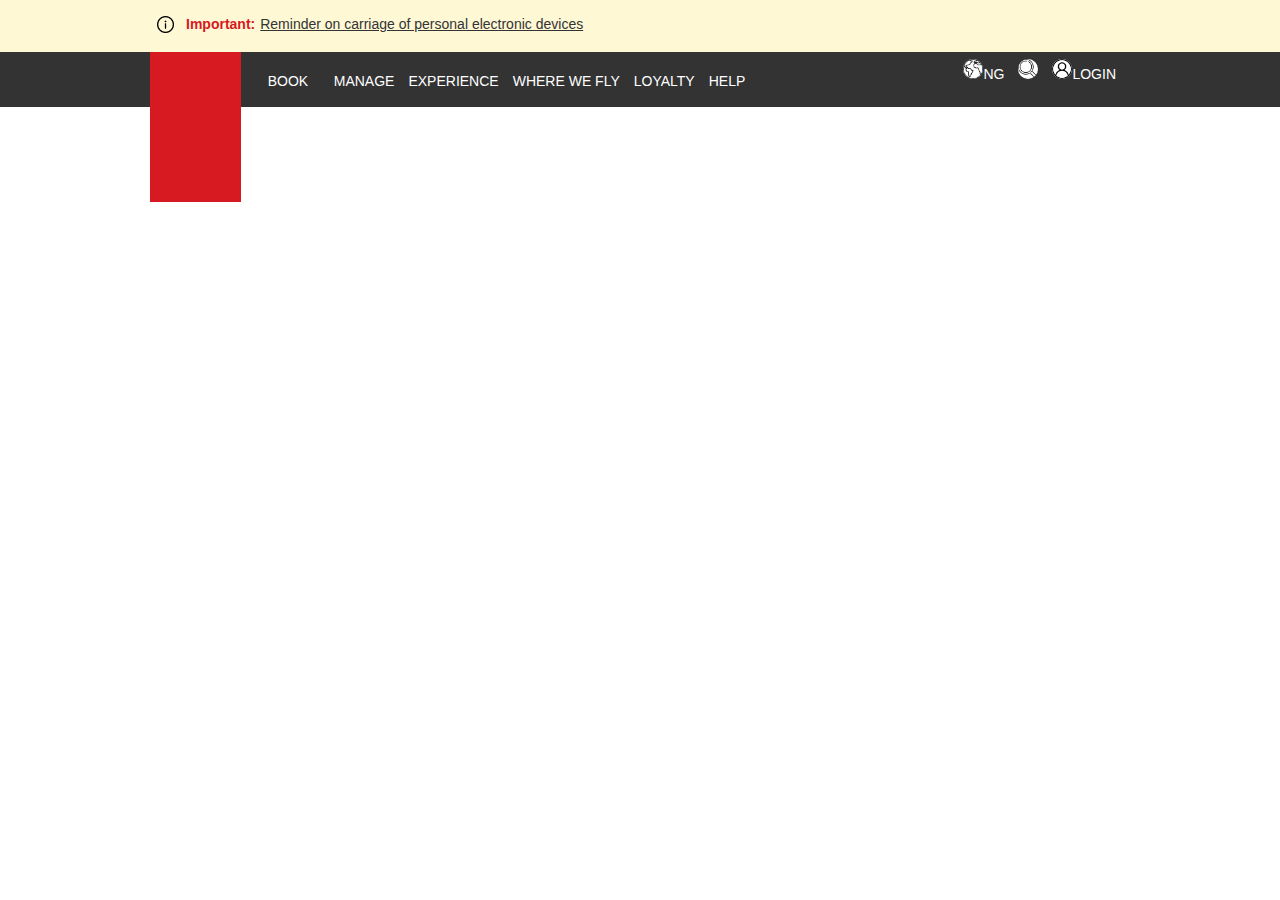
<file: WTF/index.html>
<html lang="en">
  <head>
    <meta charset="UTF-8" />
    <meta name="viewport" content="width=device-width, initial-scale=1.0" />
    <link rel="stylesheet" href="./style.css" />
    <title>Document</title>
  </head>
  <body>
    <section class="above-nav">
      <div class="div1">
        <p>
          <span
            ><img src="./Resources/information.png" class="info-image"
          /></span>
          <span class="message">Important:</span
          ><span class="reminder"
            >Reminder on carriage of personal electronic devices</span
          >
        </p>
      </div>
    </section>
    <section>
      <nav>
        <div class="logo"></div>
        <span class="menu-items-spacing">
          <div class="menu-items">
            <ul>
              <li>
                <a href="#"
                  >BOOK
                  <br />
                  <select name="cars" id="cars">
                    <option value="volvo"></option>
                    <option value="saab">Saab</option>
                    <option value="opel">Opel</option>
                    <option value="audi">Audi</option>
                  </select>
                </a>
              </li>
              <li>
                <a href="#"
                  >MANAGE
                  <br />
                  <select name="cars" id="cars">
                    <option value="volvo"></option>
                    <option value="saab">Saab</option>
                    <option value="opel">Opel</option>
                    <option value="audi">Audi</option>
                  </select>
                </a>
              </li>
              <li>
                <a href="#"
                  >EXPERIENCE
                  <br />
                  <select name="cars" id="cars">
                    <option value="volvo"></option>
                    <option value="saab">Saab</option>
                    <option value="opel">Opel</option>
                    <option value="audi">Audi</option>
                  </select></a
                >
              </li>
              <li>
                <a href="#"
                  >WHERE WE FLY
                  <br />
                  <select name="cars" id="cars">
                    <option value="volvo"></option>
                    <option value="saab">Saab</option>
                    <option value="opel">Opel</option>
                    <option value="audi">Audi</option>
                  </select></a
                >
              </li>
              <li>
                <a href="#"
                  >LOYALTY
                  <br />
                  <select name="cars" id="cars">
                    <option value="volvo"></option>
                    <option value="saab">Saab</option>
                    <option value="opel">Opel</option>
                    <option value="audi">Audi</option>
                  </select></a
                >
              </li>
              <li>
                <a href="#"
                  >HELP
                  <br />
                  <select name="cars" id="cars">
                    <option value="volvo"></option>
                    <option value="saab">Saab</option>
                    <option value="opel">Opel</option>
                    <option value="audi">Audi</option>
                  </select></a
                >
              </li>
            </ul>
          </div>
          <div class="other-links">
            <ul>
              <li>
                <a href="#"><img src="./Resources/worldwide.png" />NG</a>
              </li>
              <li>
                <a href="#"><img src="./Resources/search.png" /></a>
              </li>
              <li>
                <a href="#"><img src="./Resources/user.png" />LOGIN</a>
              </li>
            </ul>
          </div>
        </span>
      </nav>
    </section>
  </body>
</html>
</file>
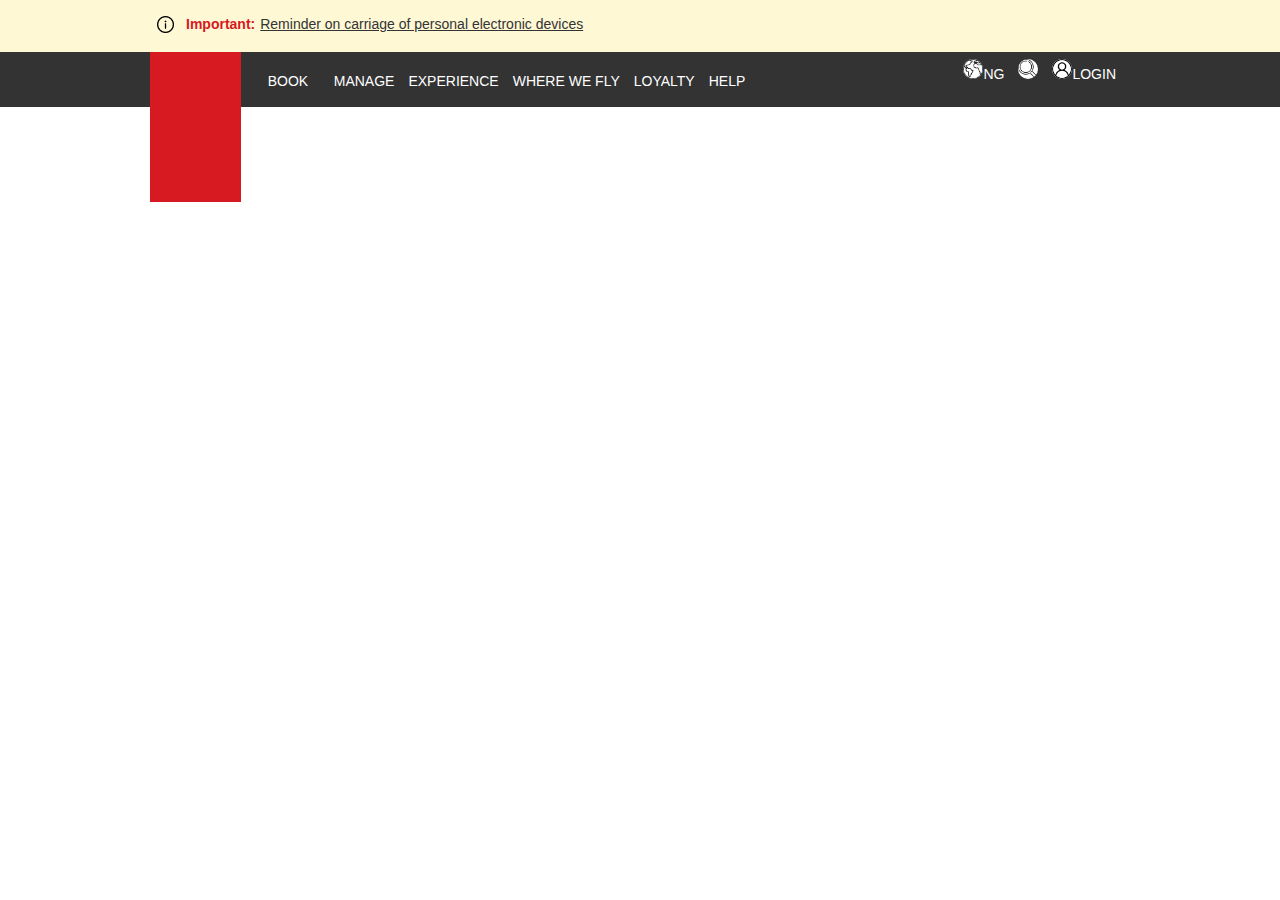
<file: WTF/index.min.html>
<html lang=en><head><meta charset=UTF-8><meta name=viewport content="width=device-width,initial-scale=1"><link rel=stylesheet href=./style.css><title>Document</title></head><body><section class=above-nav><div class=div1><p><span><img src=./Resources/information.png class=info-image></span><span class=message>Important:</span><span class=reminder>Reminder on carriage of personal electronic devices</span></p></div></section><section><nav><div class=logo></div><span class=menu-items-spacing><div class=menu-items><ul><li><a href=#>BOOK<br><select name=cars id=cars><option value=volvo></option><option value=saab>Saab</option><option value=opel>Opel</option><option value=audi>Audi</option></select></a></li><li><a href=#>MANAGE<br><select name=cars id=cars><option value=volvo></option><option value=saab>Saab</option><option value=opel>Opel</option><option value=audi>Audi</option></select></a></li><li><a href=#>EXPERIENCE<br><select name=cars id=cars><option value=volvo></option><option value=saab>Saab</option><option value=opel>Opel</option><option value=audi>Audi</option></select></a></li><li><a href=#>WHERE WE FLY<br><select name=cars id=cars><option value=volvo></option><option value=saab>Saab</option><option value=opel>Opel</option><option value=audi>Audi</option></select></a></li><li><a href=#>LOYALTY<br><select name=cars id=cars><option value=volvo></option><option value=saab>Saab</option><option value=opel>Opel</option><option value=audi>Audi</option></select></a></li><li><a href=#>HELP<br><select name=cars id=cars><option value=volvo></option><option value=saab>Saab</option><option value=opel>Opel</option><option value=audi>Audi</option></select></a></li></ul></div><div class=other-links><ul><li><a href=#><img src=./Resources/worldwide.png>NG</a></li><li><a href=#><img src=./Resources/search.png></a></li><li><a href=#><img src=./Resources/user.png>LOGIN</a></li></ul></div></span></nav></section></body></html>
</file>
<file: WTF/style.css>
* {
  padding: 0;
  margin: 0;
  font-family: HelveticaNeue-Light, Helvetica Neue Light, Helvetica Neue,
    Helvetica, Arial, Lucida Grande, sans-serif;
}

.above-nav {
  height: 20px;
  padding: 16px 150px;
  color: #333;
  font-size: 14px;
  background: #fef8d5;
  font-weight: normal;
}

.div1 p {
  display: flex;
}

.info-image {
  width: 17px;
  height: 17px;
  margin: 0 7px;
}

.message {
  color: #d71921;
  text-decoration: none !important;
  margin: 0 5px;
  font-weight: 600;
}

.reminder {
  text-decoration: underline;
}

nav {
  display: flex;
  background: #333333;
  height: 55px;
  color: #ccc;
  padding: 0 150px;
}

.menu-items-spacing {
  width: 100%;
  display: flex;
  justify-content: space-between;
}

.menu-items ul {
  display: flex;
  list-style: none;
  text-decoration: none;
  justify-content: space-between;
  padding: 20px;
}

.menu-items-spacing .menu-items ul li select {
  background: transparent;
  color: transparent;
}

.menu-items-spacing .menu-items ul li select:hover {
  display: block !important;
  color: #fff;
}

select {
  background: transparent;
  border: none;
  color: #fff;
}

.logo {
  background: #d71921;
  width: 100px;
  height: 150px;
}

.other-links ul {
  display: flex;
  list-style: none;
  text-decoration: none;
  justify-content: space-between;
  padding: 7px;
}

.other-links ul li a img {
  width: 20px;
  color: #fff;
  background: #fff;
  border-radius: 100%;
}

ul li a {
  text-decoration: none;
  color: #fff;
  font-size: 14px;
}

ul li {
  margin: 0 7px;
}

select option {
  text-align: center;
  margin: 0 auto;
}
</file>
